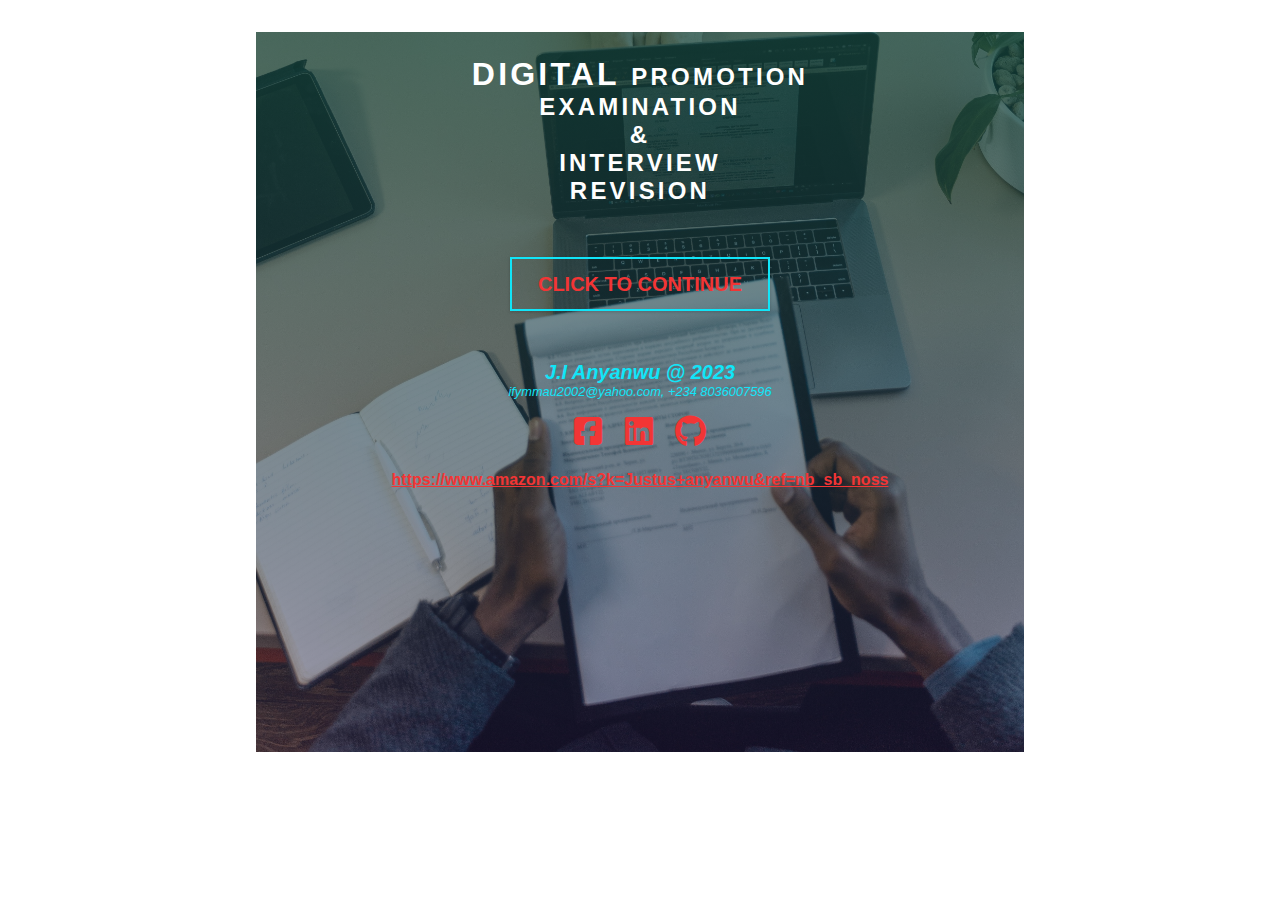
<file: index.html>
<!DOCTYPE html>
<html lang="en">
  <head>
    <meta charset="UTF-8" />
    <meta name="viewport" content="width=device-width, initial-scale=1.0" />
    <link
      rel="stylesheet"
      href="https://cdnjs.cloudflare.com/ajax/libs/font-awesome/6.4.0/css/all.min.css"
    />
    <link rel="stylesheet" href="./styles.css" />
    <title>Cover Page</title>
  </head>

  <body>
    <div id="back-page">
      <!--Background image is here-->
      <div class="book-title">
        <h2>
          <span>digital </span>promotion <br />examination <br />
          & <br />interview <br />revision
        </h2>
      </div>
      <div>
        <a href="./inner-cover.html" class="continue-link" target="_blank">
          Click to Continue
        </a>
      </div>
      <div class="name">
        <h5> J.I Anyanwu @ 2023</h5>
        <p id="contact">ifymmau2002@yahoo.com, +234 8036007596</p>
      </div>
      <div class="links">
        <a href="https://web.facebook.com/ifeoma.anyanwu.5" target="_blank">
          <i class="fa-brands fa-square-facebook"></i
        ></a>

        <a href="https://www.linkedin.com/in/ifeoma-anyanwu-45a1b5ab" target="_blank"> <i class="fa-brands fa-linkedin"></i></a>

        <a href="#" target="_blank"> <i class="fa-brands fa-github"></i></a>
      </div>
      <div>
        <a
          id="portfolio-link"
          href="https://www.amazon.com/s?k=Justus+anyanwu&ref=nb_sb_noss"
          >https://www.amazon.com/s?k=Justus+anyanwu&ref=nb_sb_noss</a
        >
      </div>
    </div>
    <script src="./script.js"></script>
  </body>
</html>
</file>
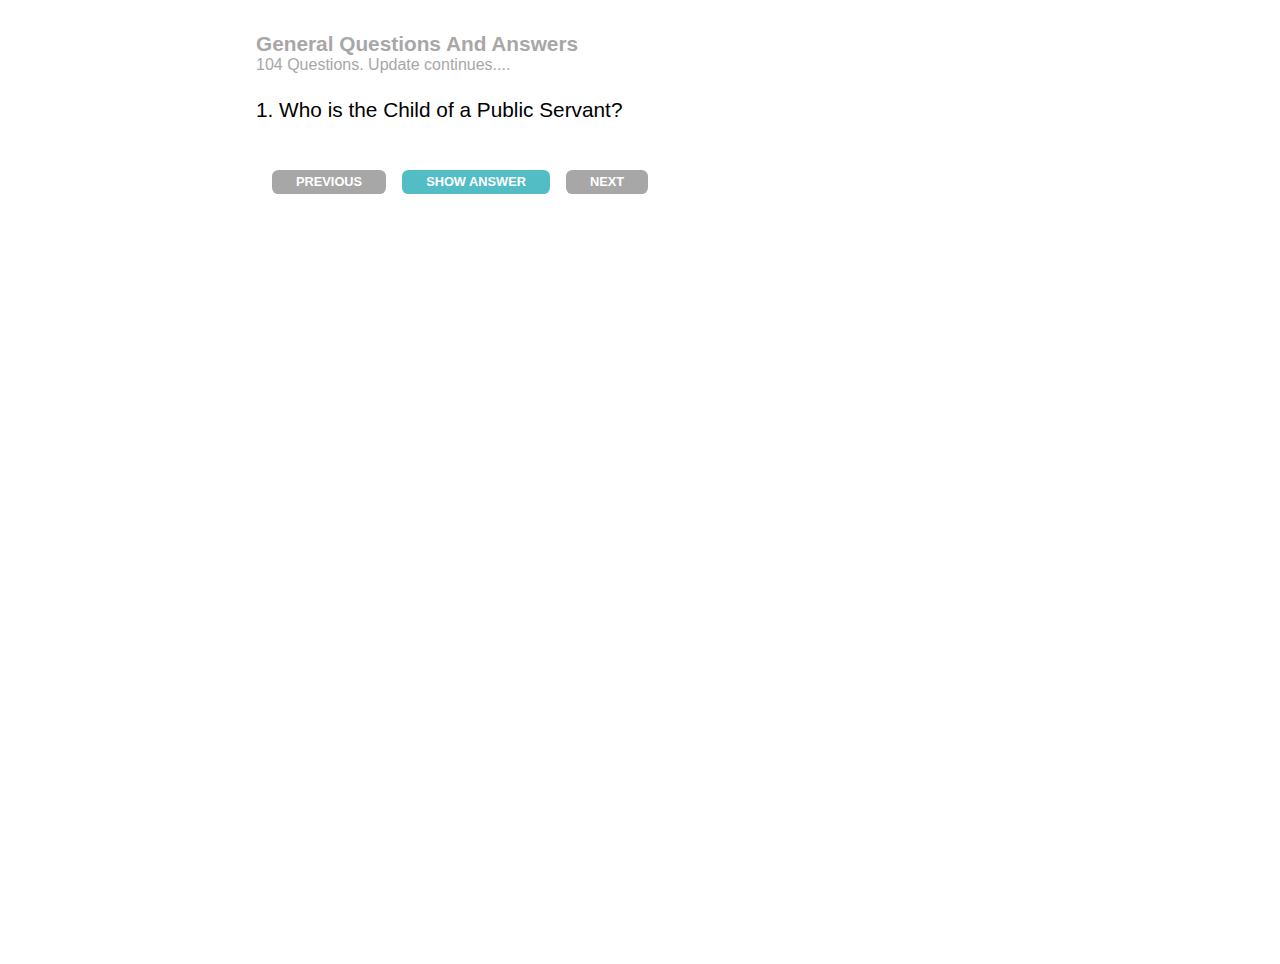
<file: general.html>
<!DOCTYPE html>
<html lang="en">
  <head>
    <meta charset="UTF-8" />
    <meta name="viewport" content="width=device-width, initial-scale=1.0" />
    <link rel="stylesheet" href="./styles.css" />
    <title>Others</title>
  </head>
  <body>
    
<main>
    <h4 class="page-heading">General Questions And Answers</h4> 
    <p id="total-question"></p>
    

    <br>
<!---Default Page Displays at Page Load------>    
    <p id="displayQuestion">No Question</p>
    <br>
    <p id="displayAnswer">No Answer</p>
    
    <br>
<!--- Buttons to display at page load--------->
    <div id="button-toggle">
        <br>

        <button id="previous-button" onclick="hideAnswer(); prevAnswersToQuestions(); prevAskedQuestion()"> Previous </button>

        <button id="show-answ" class="show-answ" onclick="showAnswer()">
          Show answer
        </button>

          <button id="hide-answ"  class="hide-answ" onclick="hideAnswer()">
            Hide answer
          </button>

          <button onclick="askedQuestions(); answersToQuestions();hideAnswer()" id="next-button"> Next </button>
          <br>
        </div>
      </div>
    <!--
      <div id="random-move">
          <button  id="afresh-button"> Start Afresh </button>
          <button id="choose-button"> Choose a Question </button>
      </div>  
      -->
<!-------End of Buttons------------------->  
      </main>

    

<!--------------Scripts-------------------->
  <script src="./general.js"></script>
  <script>
  (window.load = askedQuestions()), answersToQuestions(), buttonAtLoad();
</script>

  </body>
</html>
</file>
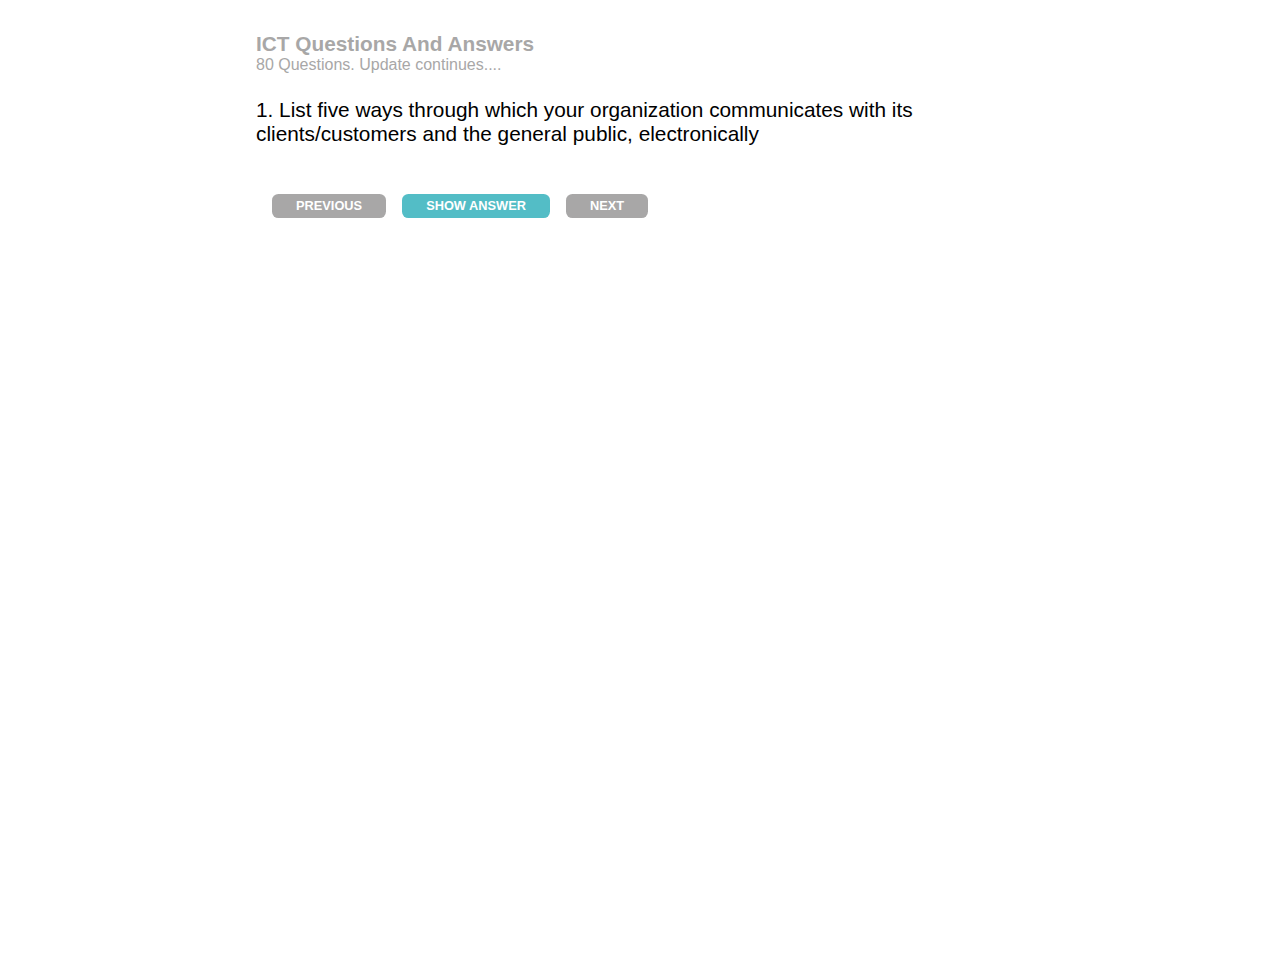
<file: ict.html>
<!DOCTYPE html>
<html lang="en">
  <head>
    <meta charset="UTF-8" />
    <meta name="viewport" content="width=device-width, initial-scale=1.0" />
    <link rel="stylesheet" href="./styles.css" />
    <title>Others</title>
  </head>
  <body>
    
<main>
    <h4 class="page-heading">ICT Questions And Answers</h4> 
    <p id="total-question"></p>
    
    <br>
<!---Default Page Displays at Page Load------>    
    <p id="displayQuestion">No Question</p>
    <br>
    <p id="displayAnswer">No Answer</p>
    
    <br>
<!--- Buttons to display at page load--------->
    <div id="button-toggle">
        <br>

        <button id="previous-button" onclick="hideAnswer(); prevAnswersToQuestions(); prevAskedQuestion()"> Previous </button>

        <button id="show-answ" class="show-answ" onclick="showAnswer()">
          Show answer
        </button>

          <button id="hide-answ"  class="hide-answ" onclick="hideAnswer()">
            Hide answer
          </button>

          <button onclick="askedQuestions(); answersToQuestions();hideAnswer()" id="next-button"> Next </button>
          <br>
        </div>
      </div>
    <!--
      <div id="random-move">
          <button  id="afresh-button"> Start Afresh </button>
          <button id="choose-button"> Choose a Question </button>
      </div>  
      -->
<!-------End of Buttons------------------->  
      </main>

    

<!--------------Scripts-------------------->
  <script src="./ict.js"></script>
  <script>
  (window.load = askedQuestions()), answersToQuestions(), buttonAtLoad();
</script>

  </body>
</html>
</file>
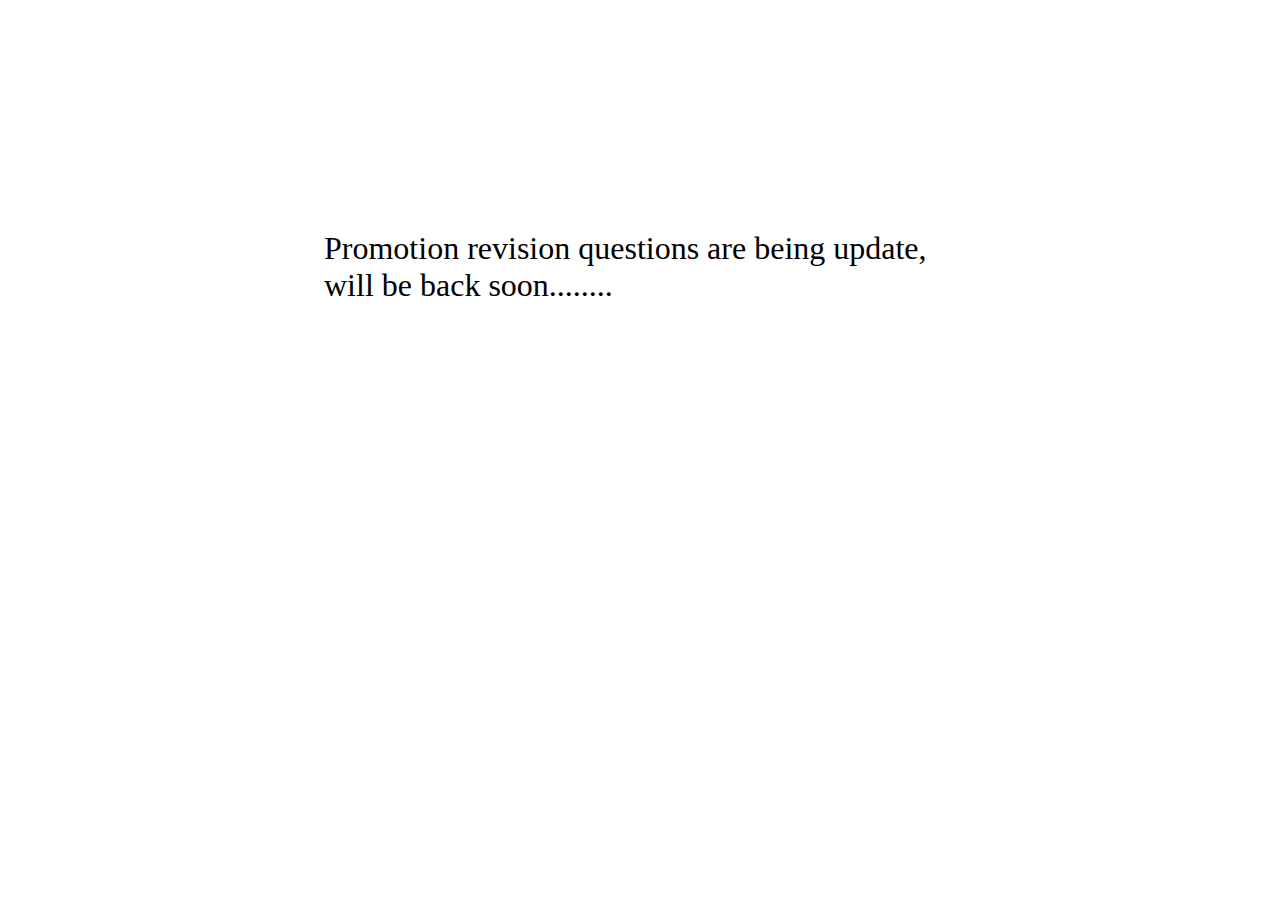
<file: ind11111111.html>
<!DOCTYPE html>
<html lang="en">
  <head>
    <meta charset="UTF-8" />
    <meta name="viewport" content="width=device-width, initial-scale=1.0" />
    <title>Document</title>
  </head>
  <body >
<div style="width:50%; margin-left:auto; margin-right:auto; font-size:2rem;">
  <br />
    <br />
    <br />
    <br />
    <br />
    <br />
    Promotion revision questions are being update, will be back soon........ 
</div>
   
   
  </body>
</html>
</file>
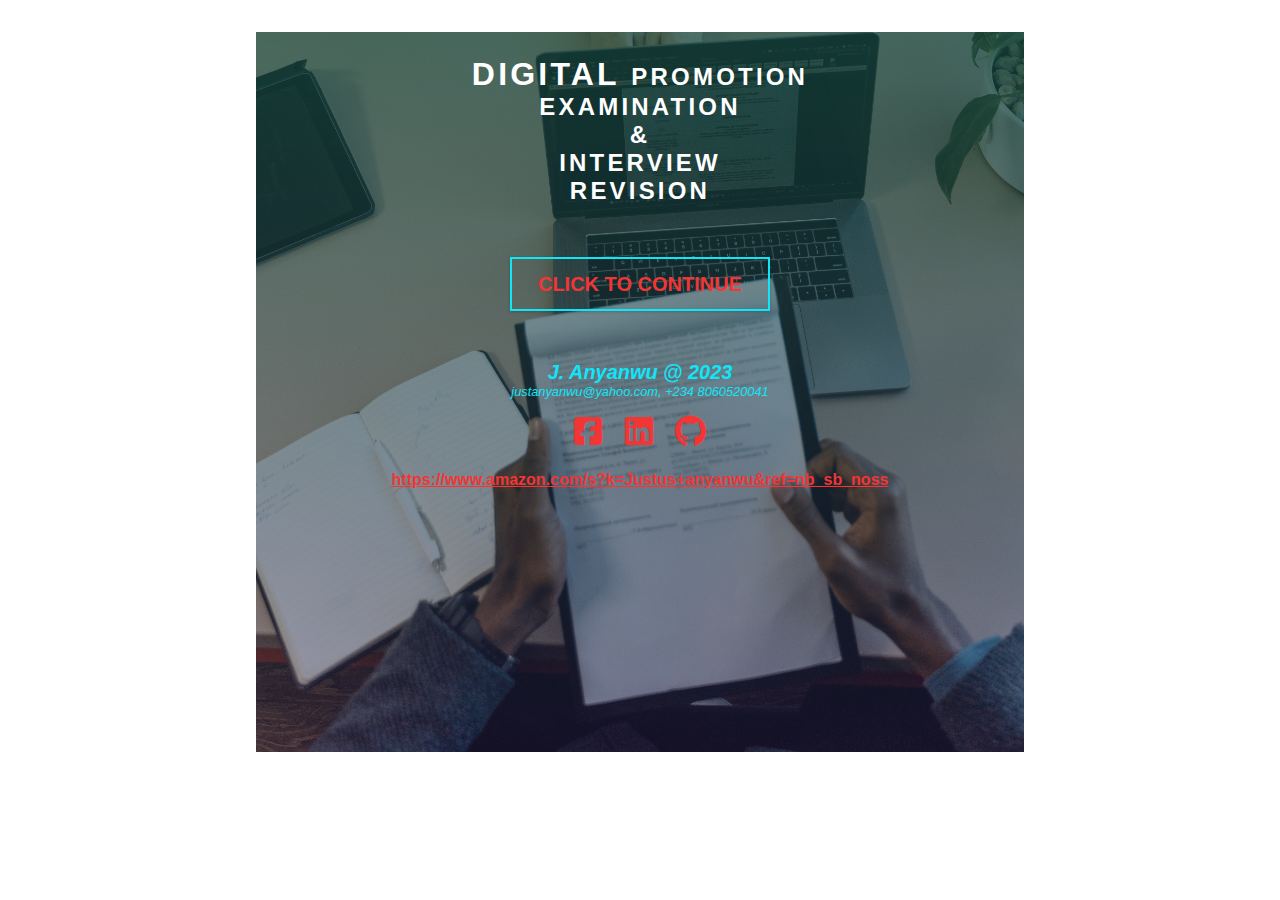
<file: inde.html>
<!DOCTYPE html>
<html lang="en">
  <head>
    <meta charset="UTF-8" />
    <meta name="viewport" content="width=device-width, initial-scale=1.0" />
    <link
      rel="stylesheet"
      href="https://cdnjs.cloudflare.com/ajax/libs/font-awesome/6.4.0/css/all.min.css"
    />
    <link rel="stylesheet" href="./styles.css" />
    <title>Cover Page</title>
  </head>

  <body>
    <div id="back-page">
      <!--Background image is here-->
      <div class="book-title">
        <h2>
          <span>digital </span>promotion <br />examination <br />
          & <br />interview <br />revision
        </h2>
      </div>
      <div>
        <a href="./inner-cover.html" class="continue-link" target="_blank">
          Click to Continue
        </a>
      </div>
      <div class="name">
        <h5>J. Anyanwu @ 2023</h5>
        <p id="contact">justanyanwu@yahoo.com, +234 8060520041</p>
      </div>
      <div class="links">
        <a href="https://www.facebook.com/justus.anyanwu.39" target="_blank">
          <i class="fa-brands fa-square-facebook"></i
        ></a>

        <a href="#" target="_blank"> <i class="fa-brands fa-linkedin"></i></a>

        <a href="#" target="_blank"> <i class="fa-brands fa-github"></i></a>
      </div>
      <div>
        <a
          id="portfolio-link"
          href="https://www.amazon.com/s?k=Justus+anyanwu&ref=nb_sb_noss"
          >https://www.amazon.com/s?k=Justus+anyanwu&ref=nb_sb_noss</a
        >
      </div>
    </div>
    <script src="./script.js"></script>
  </body>
</html>
</file>
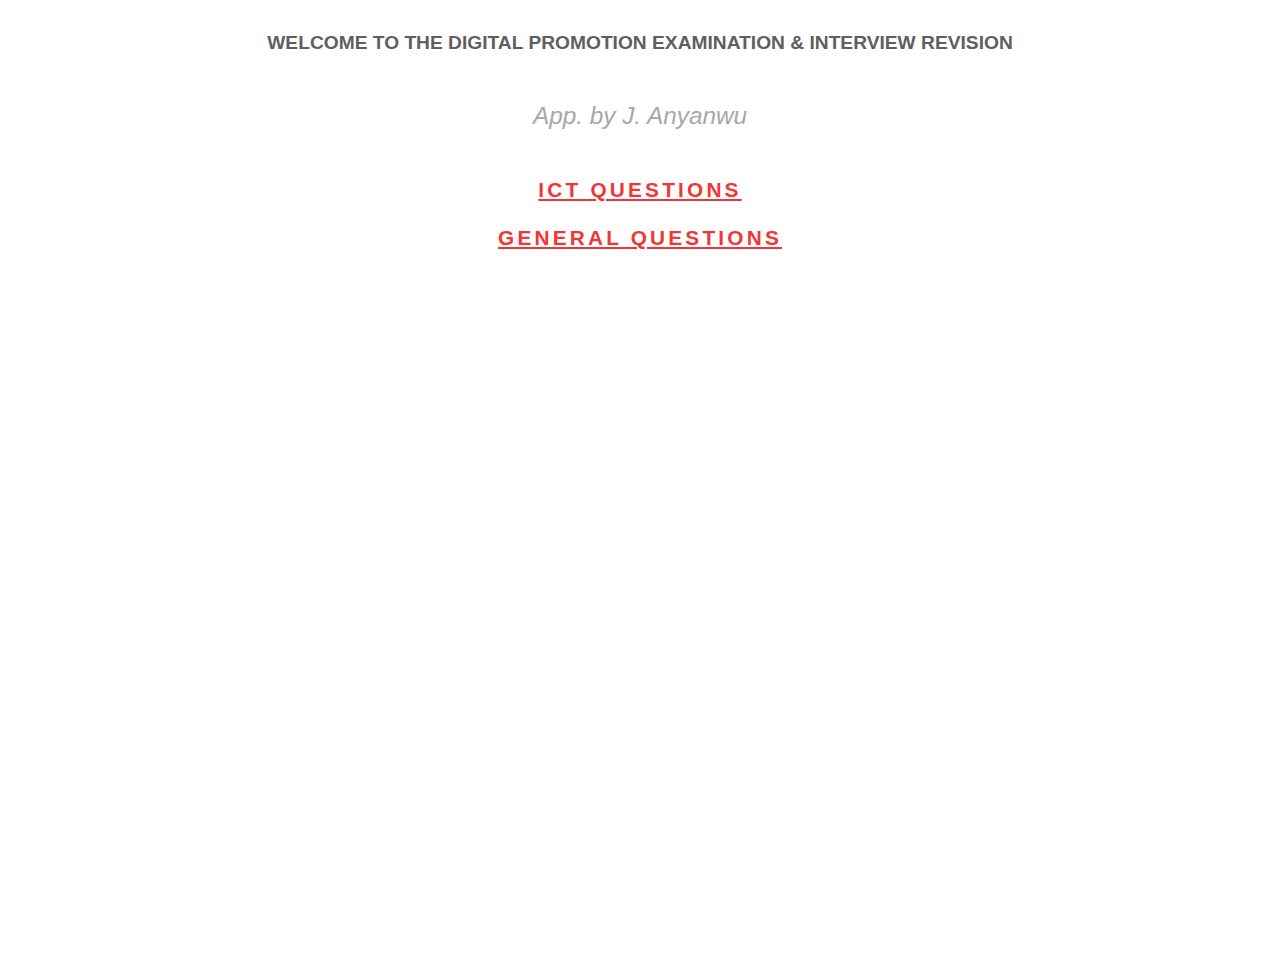
<file: inner-cover.html>
<!DOCTYPE html>
<html lang="en">
  <head>
    <meta charset="UTF-8" />
    <meta name="viewport" content="width=device-width, initial-scale=1.0" />
    <link rel="stylesheet" href="./styles.css" />
    <title>Promotion Questions and Answers</title>
  </head>
  <body>
    <div id="inner-cover">
      <main id="inner-cover-main">
        <h2 class="page-heading">
          Welcome to the Digital Promotion Examination & Interview Revision
        </h2>
        <br />
        <br />
        <h3>App. by J. Anyanwu</h3>
        <br />
        <br />
        <div>
          <a href="ict.html" id="ict-link">ICT Questions</a>
          <br />
          <br />
          <a href="./general.html" target="_blank" id="general-link"
            >General Questions</a
          >
        </div>
      </main>
    </div>

    <script src="./script.js"></script>
  </body>
</html>
</file>
<file: styles.css>
/*
=============== 
Variables
===============
*/

:root {
  /* dark shades of primary color*/
  --clr-white: white;
  --clr-blue: rgb(17, 229, 248);
  --clr-red-1: rgb(242, 53, 53);
  --clr-red-2: rgb(153, 20, 42);
  --clr-grey: rgb(168, 167, 167);
  --clr-dark-grey: rgb(96, 94, 94);
  --clr-dark-green: rgba(43, 169, 150, 0.7);
  --clr-dark-green2: rgb(83, 189, 198);
  --clr-light-green: rgb(56, 171, 56);
  --clr-black: rgb(35, 34, 34);
}
/*
=============== 
Global styles
===============
*/
* {
  margin: 0;
  padding: 0;
  box-sizing: border-box;
}

body {
  width: 70vw;
  margin: 2rem auto;
  font-size: 1.5rem;
  font-family: Verdana, Geneva, Tahoma, sans-serif;
  cursor: pointer;
}

/*
======================
QUESTIONS  STYLES / GENERAL PAGE
======================
*/
/* HIDE INNER COVER AND GENERALQUESTION PAGE */

main {
  width: 80;
  min-height: 100vh;
  margin-inline: 4rem;
  font-size: 1.3rem;
}
.answ,
#hide-answ {
  display: none;
}

#button-toggle {
  display: flex;

  gap: 1rem;
}

#previous-button,
#next-button,
#show-answ,
#hide-answ,
#afresh-button,
#choose-button {
  padding: 0.2rem 1.5rem;
  line-height: 1rem;
  background-color: var(--clr-grey);
  color: var(--clr-white);
  font-weight: bold;
  font-size: 0.8rem;
  border-radius: 0.4rem;
  font-family: Verdana, Geneva, Tahoma, sans-serif;
  text-transform: uppercase;
  border: none;
}

#random-move {
  display: flex;
  padding: 0.2rem 1rem;
  padding-top: 1rem;
  gap: 1rem;
}

#afresh-button,
#choose-button {
  padding-inline: 2rem;
}

.page-heading {
  color: var(--clr-grey);
}

#show-answ {
  background: var(--clr-dark-green2);
}

#hide-answ {
  background-color: var(--clr-red-2);
}

/*
======================
COVER PAGE STYLES
======================
*/

#back-page {
  width: 60vw;
  height: 80vh;
  background: linear-gradient(rgba(17, 70, 62, 0.7), rgba(26, 17, 70, 0.4)),
    url("./images/back-page-background.jpg");
  background-size: cover;
  background-position: center;
  background-repeat: no-repeat;
  margin: auto;
  margin-top: 2rem;
  text-align: center;
}

.book-title {
  padding-top: 1.5rem;
  padding-bottom: 4rem;
  color: var(--clr-white);
  text-align: center;
  text-transform: uppercase;
  font-size: 1rem;
  letter-spacing: 0.2rem;
}

span {
  font-size: 2rem;
}
.name {
  align-items: center;
  color: var(--clr-blue);
  text-align: center;
  padding-top: 4rem;
  font-weight: 200;
  font-style: italic;
}

#contact {
  font-size: 0.8rem;
}

.continue-link {
  text-transform: uppercase;
  border: 2px solid transparent;
  box-shadow: 0 1px 3px rgba(0, 0, 0, 0.2);
  padding: 0.9rem 1.6rem;
  font-size: 1.25rem;
  background: transparent;
  color: var(--clr-red-1);
  border-color: var(--clr-blue);
  font-weight: bold;
  text-decoration: none;
}

.continue-link:hover,
#portfolio-link:hover,
.fa-linkedin:hover,
.fa-github:hover,
.fa-square-facebook:hover {
  background-color: var(--clr-blue);
  border-color: var(--clr-red-1);
}

.fa-linkedin,
.fa-github,
.fa-square-facebook {
  color: var(--clr-red-1);
  padding: 1rem 0.5rem;
  font-size: 2rem;
}

#portfolio-link {
  color: var(--clr-red-1);
  font-size: 1rem;
  font-weight: bold;
}

/*
======================
INNER COVER PAGE STYLES
======================
*/

#inner-cover-main {
  text-align: center;
}

#inner-cover-main > h2 {
  color: var(--clr-dark-grey);
  text-transform: uppercase;
  font-size: 1.2rem;
}

#inner-cover-main > h3 {
  color: var(--clr-grey);
  font-weight: 200;
  font-style: italic;
}

#ict-link,
#general-link {
  color: var(--clr-red-1);
  text-transform: uppercase;
  font-weight: 900;
  line-height: 1rem;
  letter-spacing: 0.2rem;
  font-family: Arial, Helvetica, sans-serif;
}

#ict-link:hover,
#general-link:hover {
  background-color: var(--clr-blue);
  color: var(--clr-white);
  border: 2px solid var(--clr-red-1);
}

/*
======================
MOBILE SCREEN
======================
*/

@media screen and (max-width: 768px) {
  /*
======================
COVER PAGE STYLES
======================
*/

  #back-page {
    width: 95vw;
    height: 100vh;
    background-size: contain;
    margin-top: -1rem;
    text-align: center;
    margin-inline: -2.7rem;
  }

  .book-title {
    padding-top: 1.5rem;
    padding-bottom: 4rem;
    font-size: 1rem;
    letter-spacing: 0.2rem;
  }

  span {
    font-size: 2rem;
  }
  .name {
    align-items: center;
    color: var(--clr-blue);
    text-align: center;
    padding-top: 4rem;
    font-weight: 200;
    font-style: italic;
  }

  #contact {
    font-size: 0.8rem;
  }

  .continue-link {
    text-transform: uppercase;
    border: 2px solid transparent;
    box-shadow: 0 1px 3px rgba(0, 0, 0, 0.2);
    padding: 0.9rem 1.6rem;
    font-size: 1.25rem;
    background: transparent;
    color: var(--clr-red-1);
    border-color: var(--clr-blue);
    font-weight: bold;
    text-decoration: none;
  }

  .continue-link:hover,
  #portfolio-link:hover,
  .fa-linkedin:hover,
  .fa-github:hover,
  .fa-square-facebook:hover {
    background-color: var(--clr-blue);
    border-color: var(--clr-red-1);
  }

  .fa-linkedin,
  .fa-github,
  .fa-square-facebook {
    color: var(--clr-red-1);
    padding: 1rem 0.5rem;
    font-size: 2rem;
  }

  #portfolio-link {
    color: var(--clr-red-1);
    font-size: 1rem;
    font-weight: bold;
  }

  /* HIDE INNER COVER AND GENERALQUESTION PAGE */

  main {
    width: 80vw;
    margin-inline: -1rem;
    font-size: 1.5rem;
  }

  #button-toggle {
    flex-direction: column;
    gap: 1.5rem;
    margin-top: -2.5rem;
  }

  #previous-button,
  #next-button,
  #show-answ,
  #hide-answ,
  #afresh-button,
  #choose-button {
    padding: 1rem 1.5rem;
    line-height: 1rem;
    font-size: 1.2rem;
  }
}

#total-question {
  color: var(--clr-grey);
  font-size: 1rem;
}
</file>
